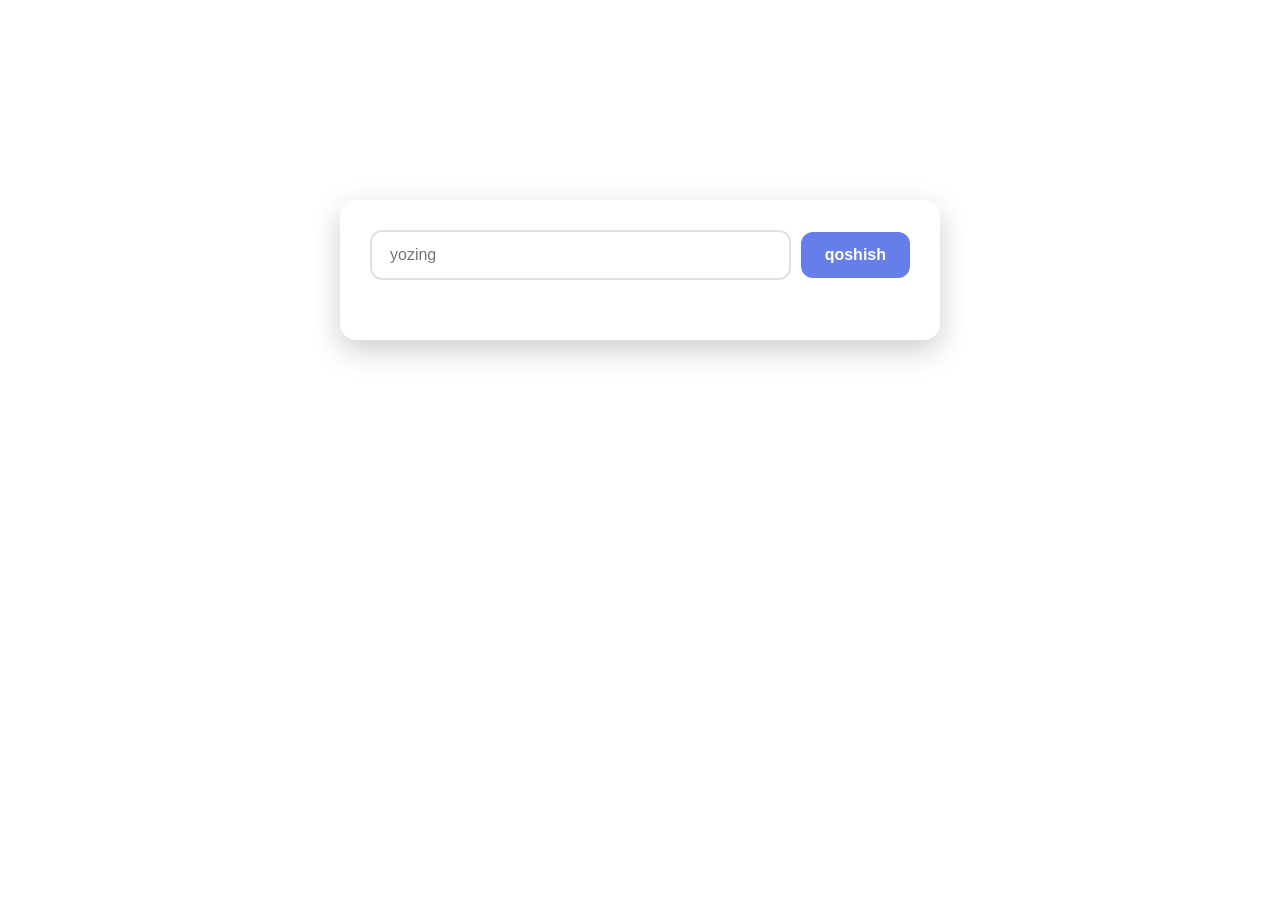
<file: index.html>
<!DOCTYPE html>
<html lang="en">
<head>
    <meta charset="UTF-8">
    <meta name="viewport" content="width=device-width, initial-scale=1.0">
    <title>todoo</title>
    <link rel="stylesheet" href="./style.css">
</head>
<body>
    <div>

       
        <form>
            <input id="input" type="text" placeholder="yozing">
            <button onclick="addTodo()">qoshish</button>
        </form>
        <ul id="list">
            
        </u>
    </div>
    <script src="./main.js"></script>
</body>
</html>
</file>
<file: style.css>
* {
    margin: 0;
    padding: 0;
    box-sizing: border-box;
}

body {
    font-family: 'Segoe UI', Arial, sans-serif;
    display: flex;
    align-items: center;
    justify-content: center;
}

div {
    width: 100%;
    max-width: 600px;
    margin: 200px auto;
    padding: 30px;
    background: white;
    border-radius: 16px;
    box-shadow: 0 10px 30px rgba(0, 0, 0, 0.2);
}

form {
    display: flex;
    align-items: center;
    gap: 10px;
    margin-bottom: 30px;
}

input {
    flex: 1;
    padding: 14px 18px;
    font-size: 16px;
    border: 2px solid #e0e0e0;
    border-radius: 12px;
    outline: none;
    transition: all 0.3s;
}


button {
    padding: 14px 24px;
    background: #667eea;
    color: white;
    border: none;
    border-radius: 12px;
    font-size: 16px;
    font-weight: 600;
    cursor: pointer;
    transition: all 0.3s;
}

button:hover {
    background: #5a6fd8;
    transform: translateY(-2px);
}

ul {
    list-style: none;
}

li {
    display: flex;
    align-items: center;
    justify-content: space-between;
    padding: 16px 20px;
    background: #f8f9fa;
    margin-bottom: 10px;
    border-radius: 12px;
    border: 1px solid #eee;
    transition: all 0.3s;
}

li:hover {
    background: #f0f2ff;
    transform: translateX(5px);
    box-shadow: 0 5px 15px rgba(0, 0, 0, 0.08);
}



@media(max-width:500px){
    button{
        width: 20%;
    }
    form{
        padding: 0;
    }
    ul{
        padding: 0;
        justify-content: space-between;
        gap: 30px;
        display: flex;
        flex-direction: column;
    }
    div{
        width: 100%;
        gap: 50px;
    }
    li{
        padding: 0;
        display: flex;
    }
}
</file>
